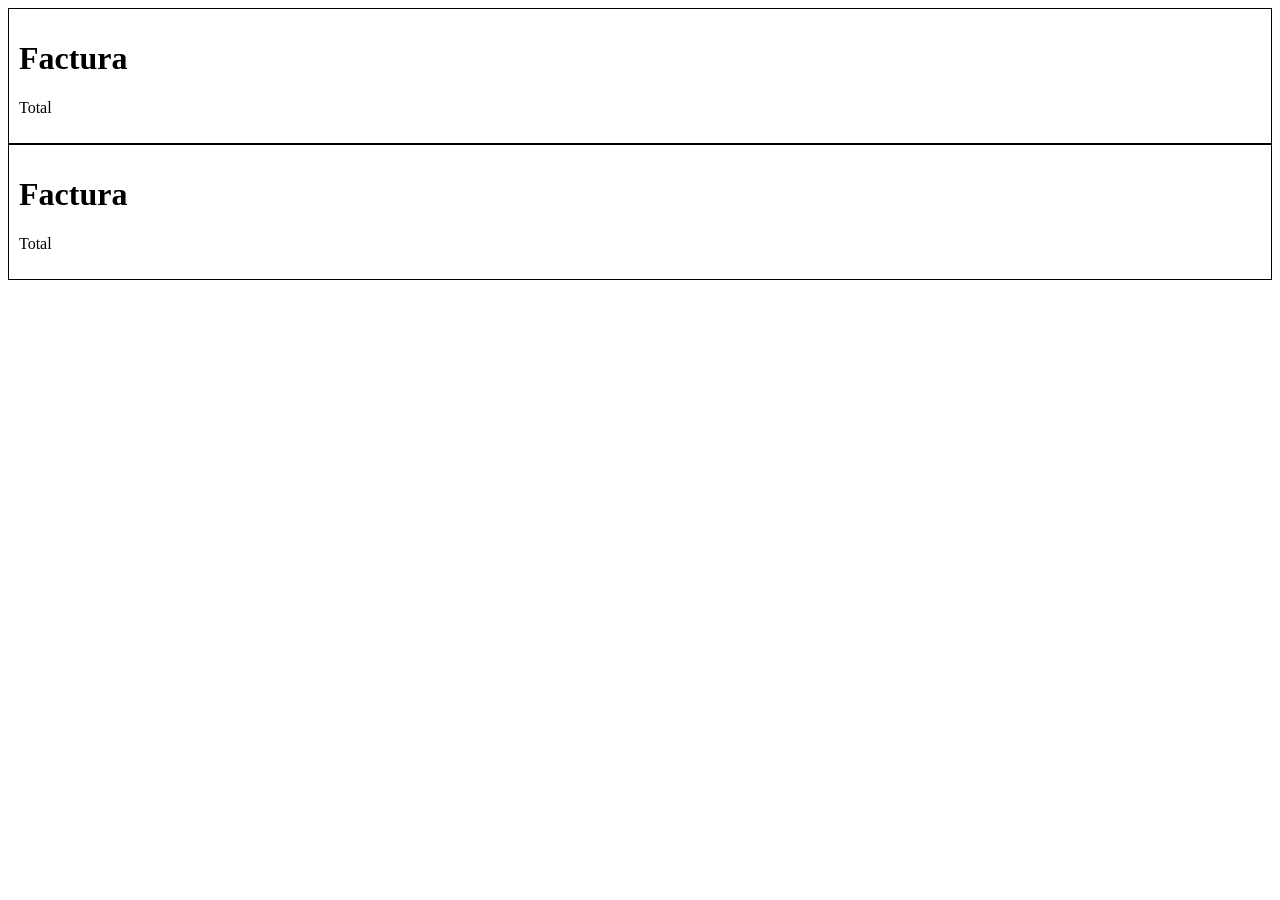
<file: Entornos de Desarrollo/Código sesión 14/practica_code_smells_DAW_DAM/index.html>
<!DOCTYPE html>
<html lang="es">
<head>
    <meta charset="UTF-8">
    <title>Factura</title>
    <link rel="stylesheet" href="styles.css">
</head>
<body>

<div class="box">
    <h1>Factura</h1>
    <p>Total</p>
</div>

<div class="box">
    <h1>Factura</h1>
    <p>Total</p>
</div>

</body>
</html>
</file>
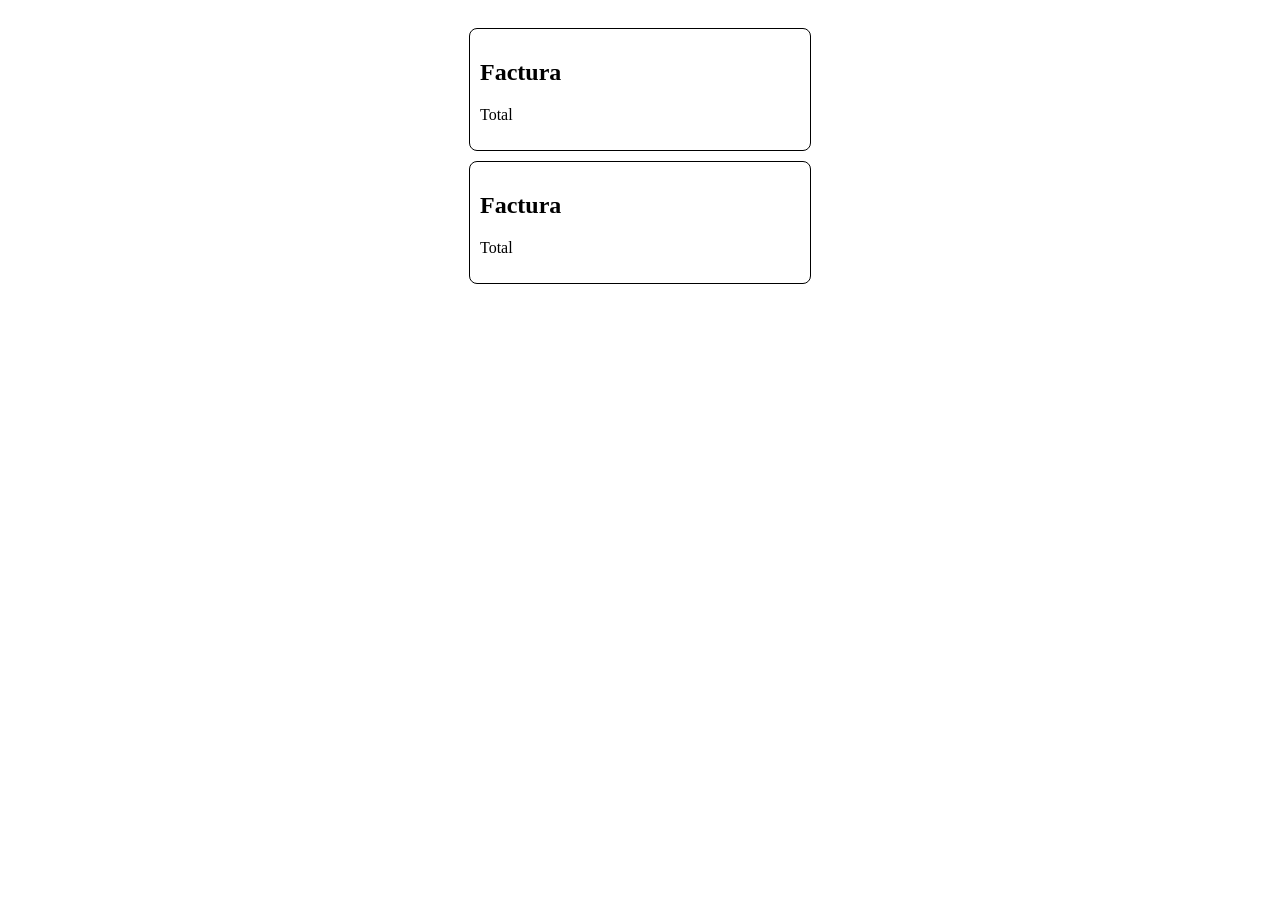
<file: Entornos de Desarrollo/Código sesión 14/practica_code_smells_DAW_DAM_corregida/index.html>
<!DOCTYPE html>
<html lang="es">
<head>
    <meta charset="UTF-8">
    <title>Factura</title>
    <link rel="stylesheet" href="styles.css">
</head>
<body>

<main class="container">
    <section class="box">
        <h1>Factura</h1>
        <p>Total</p>
    </section>

    <section class="box">
        <h1>Factura</h1>
        <p>Total</p>
    </section>
</main>

</body>
</html>
</file>
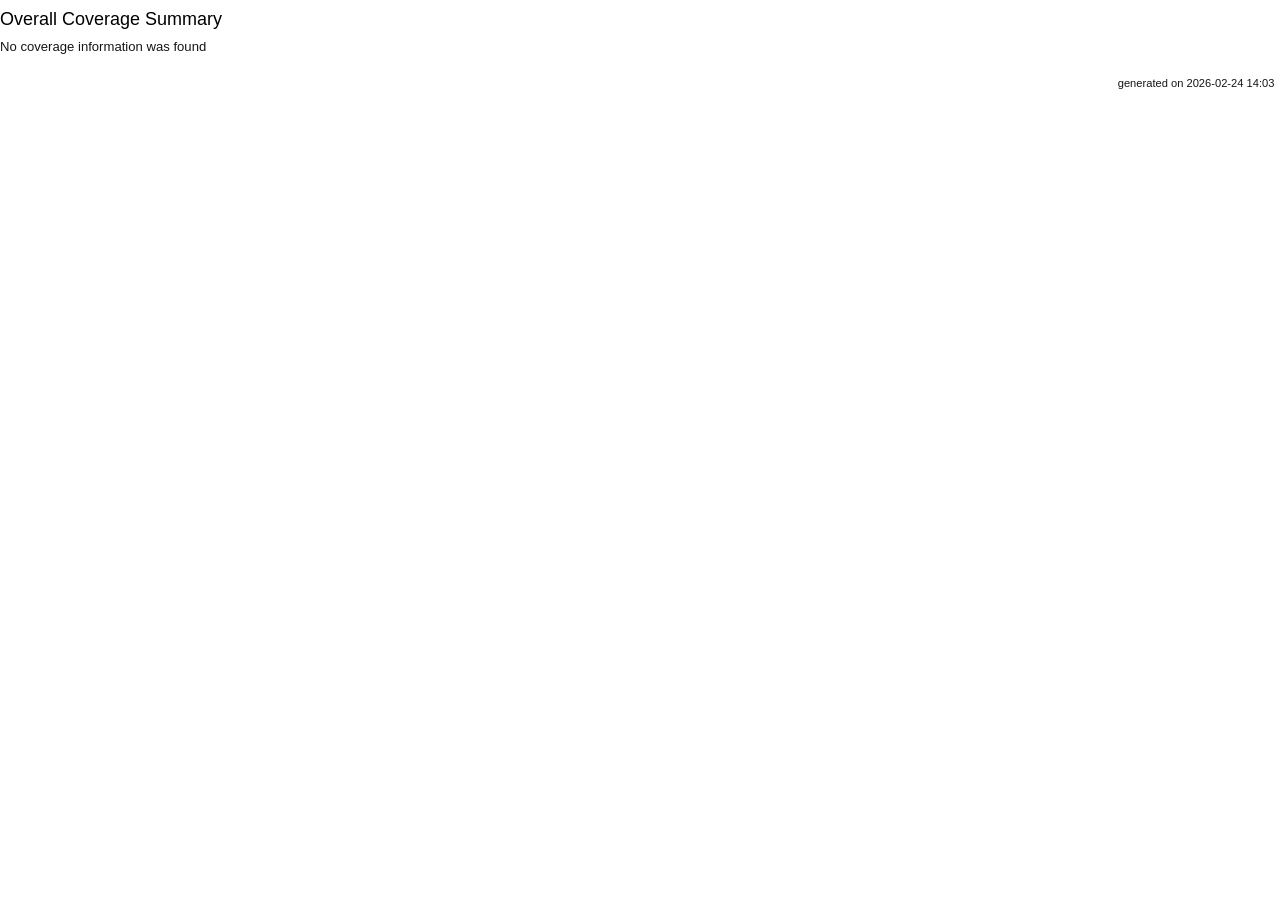
<file: Entornos de Desarrollo/UD 5/Sesión 19/Sesion18_Pedidos/htmlReport/index.html>
<!DOCTYPE html>
<html id="htmlId">
<head>
  <meta http-equiv="Content-Type" content="text/html;charset=UTF-8"> 
  <title>Coverage Report > Summary</title>
  <style type="text/css">
    @import "./css/coverage.css";
    @import "./css/idea.min.css";
  </style>
  <script type="text/javascript" src="./js/highlight.min.js"></script>
  <script type="text/javascript" src="./js/highlightjs-line-numbers.min.js"></script>
</head>

<body>
<div class="content">

<h1>Overall Coverage Summary</h1>
No coverage information was found

</div>

<script type="text/javascript">
(function() {
    var msie = false, msie9 = false;
    /*@cc_on
      msie = true;
      @if (@_jscript_version >= 9)
        msie9 = true;
      @end
    @*/

    if (!msie || msie && msie9) {
      hljs.highlightAll()
      hljs.initLineNumbersOnLoad();
    }
})();
</script>

<div class="footer">
    
    <div style="float:right;">generated on 2026-02-24 14:03</div>
</div>
</body>
</html>
</file>
<file: Entornos de Desarrollo/Código sesión 14/practica_code_smells_DAW_DAM/styles.css>
.box {
    border: 1px solid black;
    padding: 10px;
}

.box {
    border: 1px solid black;
    padding: 10px;
}
</file>
<file: Entornos de Desarrollo/Código sesión 14/practica_code_smells_DAW_DAM_corregida/styles.css>
.box {
    border: 1px solid black;
    padding: 10px;
    margin: 10px auto;
    max-width: 320px;
    border-radius: 8px;
}

.container {
    padding: 10px;
}
</file>
